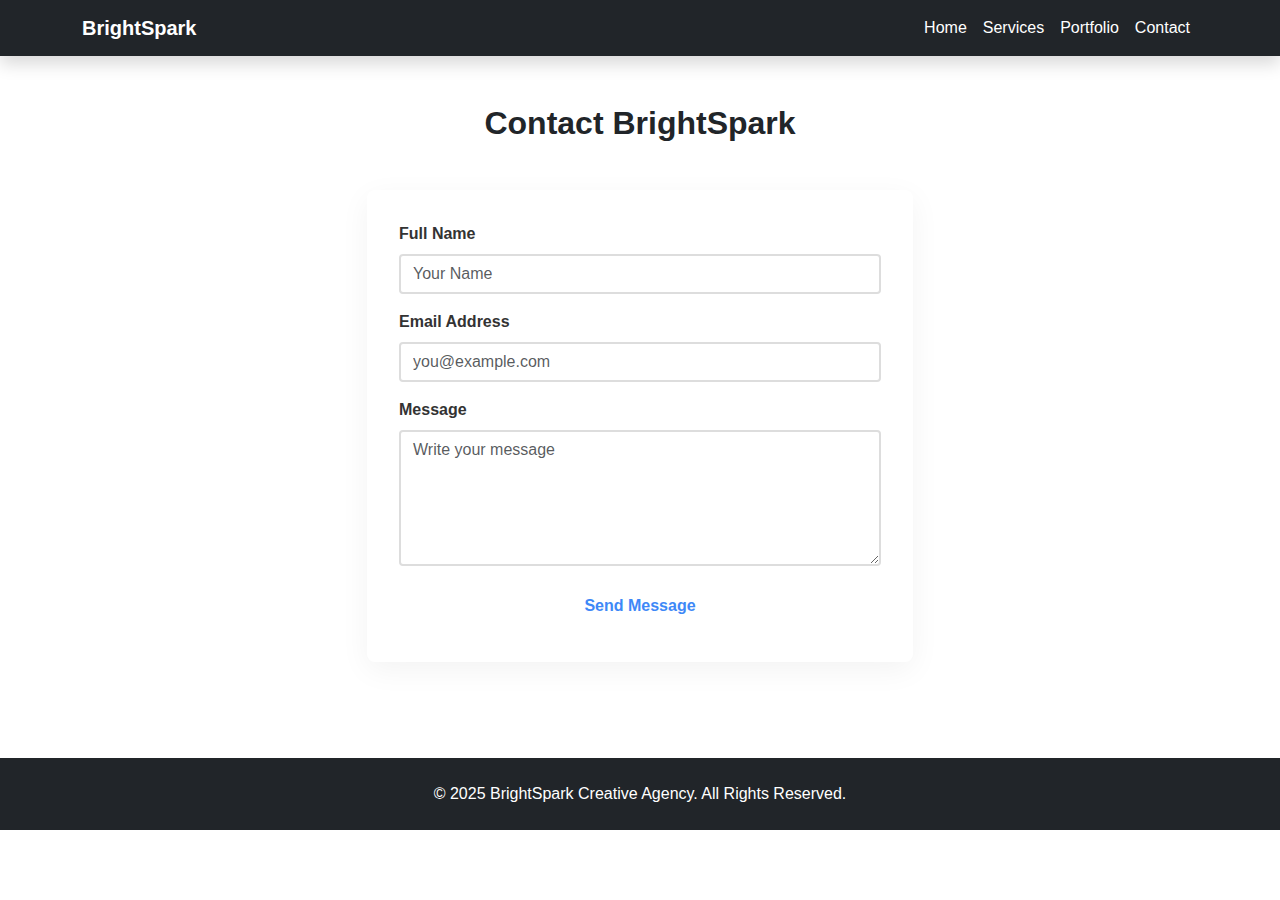
<file: contact.html>
<!DOCTYPE html>
<html lang="en">
<head>
  <meta charset="UTF-8" />
  <title>Contact BrightSpark - Creative Agency</title>
  <meta name="viewport" content="width=device-width, initial-scale=1" />
  <link href="https://cdn.jsdelivr.net/npm/bootstrap@5.3.0/dist/css/bootstrap.min.css" rel="stylesheet" />
  <link rel="stylesheet" href="style.css" />
</head>
<body>
  <!-- ✅ Navbar WITHOUT Offcanvas -->
  <nav class="navbar navbar-dark bg-dark sticky-top shadow">
    <div class="container justify-content-between">
      <a class="navbar-brand fw-bold" href="index.html">BrightSpark</a>

      <ul class="navbar-nav flex-row">
        <li class="nav-item mx-2"><a class="nav-link nav-hover" href="index.html">Home</a></li>
        <li class="nav-item mx-2"><a class="nav-link nav-hover" href="index.html#services">Services</a></li>
        <li class="nav-item mx-2"><a class="nav-link nav-hover" href="index.html#portfolio">Portfolio</a></li>
        <li class="nav-item mx-2"><a class="nav-link active nav-hover" href="contact.html">Contact</a></li>
      </ul>
    </div>
  </nav>

  <!-- Contact Form -->
  <section class="py-5">
    <div class="container">
      <h2 class="text-center mb-5">Contact BrightSpark</h2>
      <div class="row justify-content-center">
        <div class="col-md-6">
          <form id="contactForm" novalidate>
            <div class="mb-3">
              <label for="name" class="form-label fw-bold">Full Name</label>
              <input type="text" class="form-control" id="name" placeholder="Your Name" required minlength="2" />
              <div class="invalid-feedback">
                Please enter your name (at least 2 characters).
              </div>
            </div>
            <div class="mb-3">
              <label for="email" class="form-label fw-bold">Email Address</label>
              <input type="email" class="form-control" id="email" placeholder="you@example.com" required />
              <div class="invalid-feedback">
                Please enter a valid email address.
              </div>
            </div>
            <div class="mb-3">
              <label for="message" class="form-label fw-bold">Message</label>
              <textarea class="form-control" id="message" rows="5" placeholder="Write your message" required minlength="5"></textarea>
              <div class="invalid-feedback">
                Please enter a message (at least 5 characters).
              </div>
            </div>
            <button type="submit" class="btn btn-contact w-100">Send Message</button>
          </form>
        </div>
      </div>
    </div>
  </section>

  <!-- Footer -->
  <footer class="bg-dark text-white text-center py-4 mt-5">
    <div class="container">
      &copy; 2025 BrightSpark Creative Agency. All Rights Reserved.
    </div>
  </footer>

  <!-- Bootstrap JS -->
  <script src="https://cdn.jsdelivr.net/npm/bootstrap@5.3.0/dist/js/bootstrap.bundle.min.js"></script>

  <!-- Form Validation Script -->
  <script>
    const form = document.getElementById('contactForm');

    form.addEventListener('submit', function (e) {
      e.preventDefault();

      if (!form.checkValidity()) {
        e.stopPropagation();
        form.classList.add('was-validated');
      } else {
        alert('Message sent successfully!');
        form.reset();
        form.classList.remove('was-validated');
      }
    });
  </script>
</body>
</html>
</file>
<file: style.css>
:root {
  --primary-color: #3e88f7;
  --hover-color: #ffffff;
}

/* Hero section with gradient overlay */
.hero-section {
  height: 40vh;
  background: linear-gradient(rgba(62, 136, 247, 0.7), rgba(62, 136, 247, 0.7));
  display: flex;
  align-items: center;
  justify-content: center;
  text-align: center;
  color: var(--hover-color);
}

/* Contact CTA with solid brand color */
.contact-cta {
  background: linear-gradient(rgba(62, 136, 247, 0.7), rgba(62, 136, 247, 0.7));
  height: auto; /* adjust as needed */
  padding: 4rem 0;
  text-align: center;
  color: var(--hover-color);
}

.contact-cta h2,
.contact-cta p {
  color: var(--hover-color);
}

.contact-cta .btn-contact {
  background-color: var(--hover-color);
  color: var(--primary-color);
  border: none;
  transition: background 0.3s ease, color 0.3s ease;
}

.contact-cta .btn-contact:hover {
  background-color: var(--primary-color);
  color: var(--hover-color);
  border: 1px solid var(--hover-color);
}


/* Navbar links + hover */
.nav-hover {
  color: var(--hover-color) !important;
  transition: all 0.3s ease;
}

.nav-hover:hover {
  color: var(--primary-color) !important;
}

/* Card hover effect */
.card-hover {
  transition: transform 0.3s ease, box-shadow 0.3s ease;
}

.card-hover:hover {
  transform: translateY(-10px);
  box-shadow: 0 15px 30px rgba(0, 0, 0, 0.2);
}

/* Animation for fade-in effect */
.animate {
  animation: fadeInUp 1s ease both;
}

@keyframes fadeInUp {
  0% {
    opacity: 0;
    transform: translateY(40px);
  }
  100% {
    opacity: 1;
    transform: translateY(0);
  }
}

body {
  font-family: 'Segoe UI', sans-serif;
}

h1, h2, h5 {
  font-weight: 700;
}

/* Reusable button for hero & contact form */
.btn-contact {
  background-color: var(--hover-color);
  color: var(--primary-color);
  border: none;
  transition: background 0.3s ease, color 0.3s ease;
}

.btn-contact:hover {
  background-color: var(--primary-color);
  color: var(--hover-color);
  border: 1px solid var(--primary-color);
}

/* ✅ Contact Form Styles */
#contactForm {
  background: #ffffff;
  padding: 2rem;
  border-radius: 8px;
  box-shadow: 0 8px 30px rgba(0, 0, 0, 0.05);
}

#contactForm label {
  color: #333;
}

#contactForm input,
#contactForm textarea {
  border: 2px solid #ddd;
  border-radius: 4px;
}

#contactForm input:focus,
#contactForm textarea:focus {
  border-color: var(--primary-color);
  box-shadow: 0 0 0 0.2rem rgba(62, 136, 247, 0.25);
}

#contactForm .btn-contact {
  display: inline-block;
  padding: 0.75rem 1.5rem;
  font-weight: 600;
  font-size: 1rem;
}
</file>
